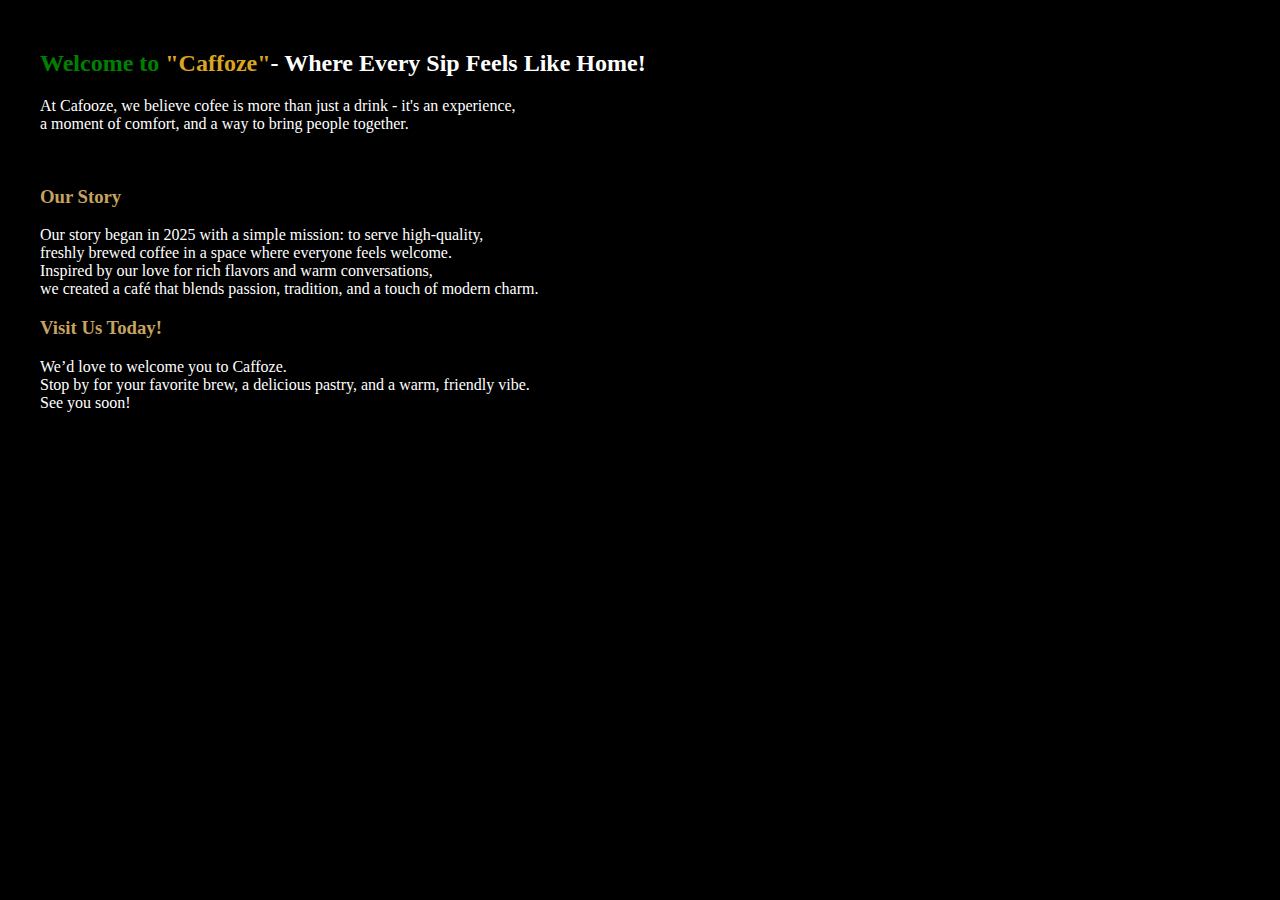
<file: about.html>
<!DOCTYPE html>
<html lang="en">
<head>
    <meta charset="UTF-8">
    <meta name="viewport" content="width=device-width, initial-scale=1.0">
    <title>about</title>
    <style>
        body{
            margin:0;
            color:white;
            background-color:black;
            background-image:linear-gradient(rgba(0, 0, 0, 0.5), rgba(0, 0, 0, 0.5)),url("https://cdn.shopify.com/s/files/1/0707/1304/9407/files/Roasted_coffee_bean_and_powder_with_a_cup_of_fragrance_coffee.png?v=1674228602");
            background-repeat:no-repeat;
            background-size:cover;
            background-attachment:fixed;
            font-family:cursive;
            padding-left: 40px;
            padding-top: 30px;
        }
    </style>
</head>

<body>
    <section>
        <h2><span style="color: green;">Welcome to </span><span style="color: goldenrod;">"Caffoze"</span>- Where Every Sip Feels Like Home!</h2>
        <p>At Cafooze, we believe cofee is more than just a drink - it's an experience,<br>
             a moment of comfort, and a way to bring people together.</p><br>
        <h3 style="color: rgb(199, 163, 97);">Our Story</h3>
        <p>Our story began in 2025 with a simple mission: to serve high-quality,<br> freshly brewed coffee in a space where everyone feels welcome.<br> Inspired by our love for rich flavors and warm conversations,<br> we created a café that blends passion, tradition, and a touch of modern charm.</p>
        <h3 style="color: rgb(199, 163, 97);">Visit Us Today!</h3>
        <p>We’d love to welcome you to Caffoze.<br> Stop by for your favorite brew, a delicious pastry, and a warm, friendly vibe.<br> See you soon!  </p>
    </section>
</body>
</html>
</file>
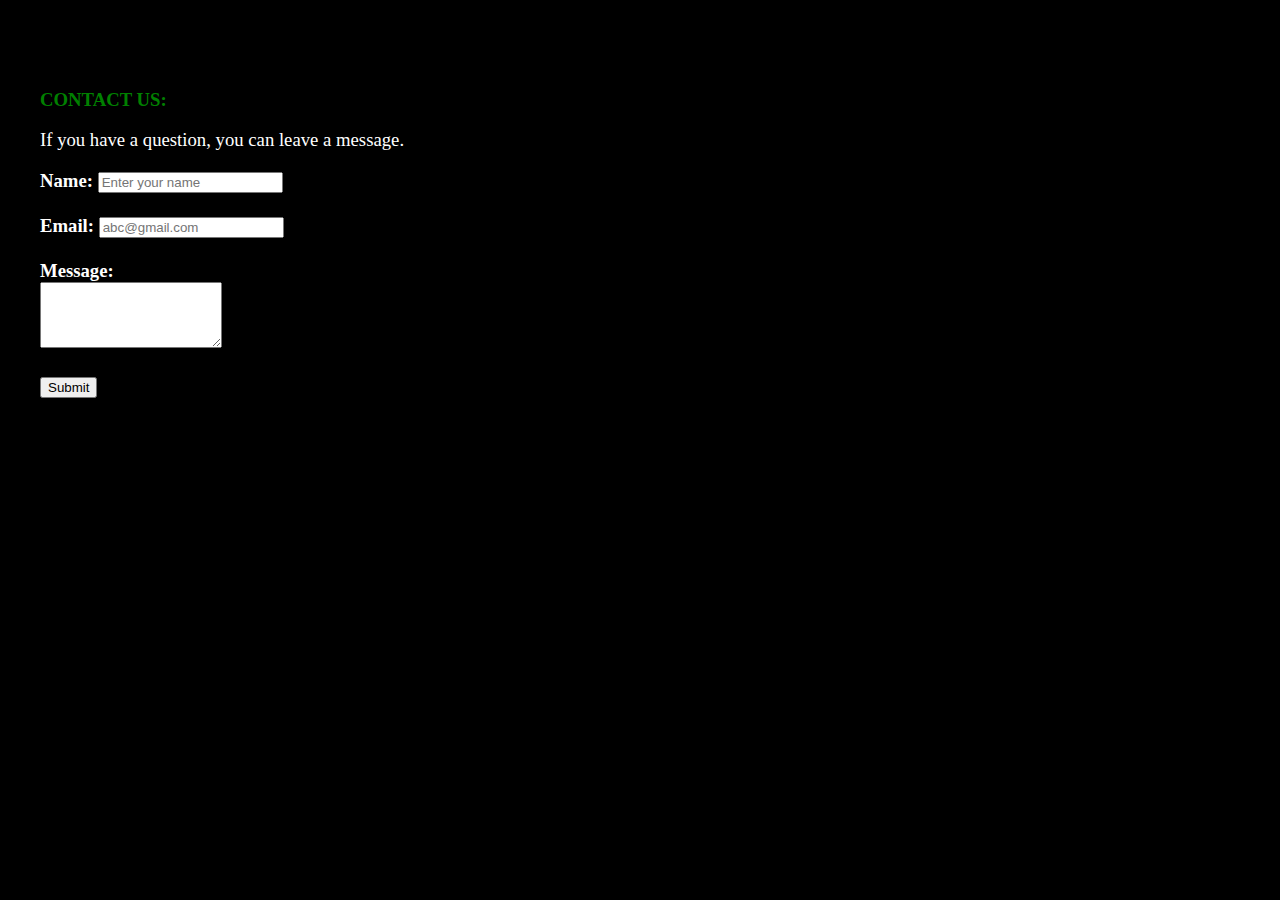
<file: contact.html>
<!DOCTYPE html>
<html lang="en">
<head>
    <meta charset="UTF-8">
    <meta name="viewport" content="width=device-width, initial-scale=1.0">
    <title>contact</title>
    <style>
        body{
            margin:0;
            color:white;
            background-color:black;
            background-image:linear-gradient(rgba(0, 0, 0, 0.5), rgba(0, 0, 0, 0.5)),url("https://cdn.shopify.com/s/files/1/0707/1304/9407/files/Roasted_coffee_bean_and_powder_with_a_cup_of_fragrance_coffee.png?v=1674228602");
            background-repeat:no-repeat;
            background-size:cover;
            background-attachment:fixed;
            font-family:cursive;
            padding-left: 40px;
            padding-top: 70px;
        }
       
    </style>
</head>
<body>
    <h3 style="color: green;">CONTACT US: <h3>
    <p style="font-weight: lighter;"  >If you have a question, you can leave a message.</p>
     <form>
        <label for="name">Name: </label><input type="text" id="name" placeholder="Enter your name"><br><br>
        <label for="email">Email: </label><input type="email" id="email" placeholder="abc@gmail.com"><br><br>
        <label for="msg">Message: </label><br><textarea id="msg" name="msg" rows="4" cols="20"></textarea> <br><br>
        <button>Submit</button> <br><br>
    </form>
   
</body>
</html>
</file>
